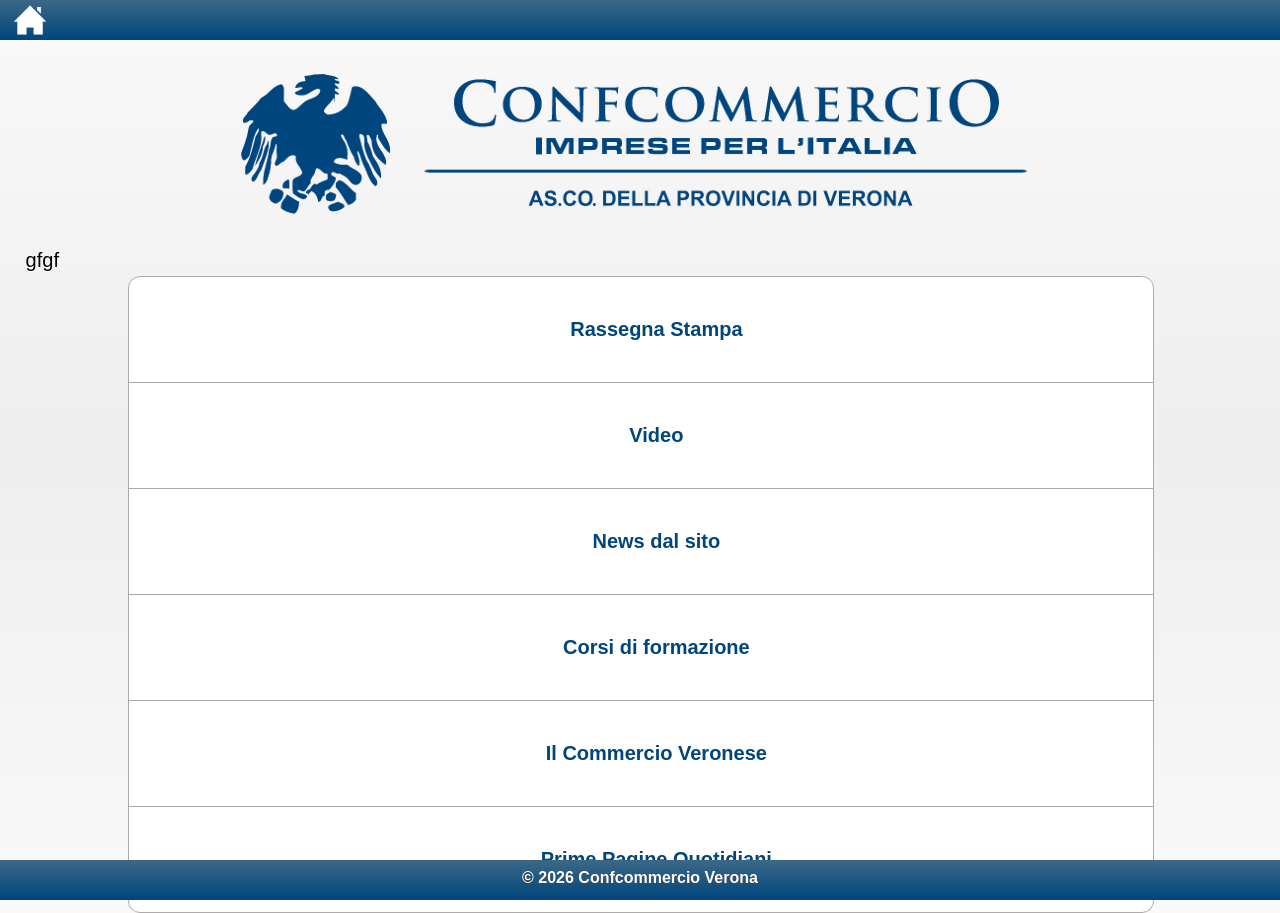
<file: platforms/android/assets/www/index.html>
<!DOCTYPE html>
<html>
    <head>
        <meta charset="utf-8" />
        <meta name="viewport" content="width=device-width, user-scalable=no">
        <link type="text/css" rel="stylesheet" href="css/custom.css">
        <title>Confcommercio Verona</title>
        <script type="text/javascript" src="phonegap.js"></script>
        <script type="text/javascript" charset="utf-8" src="js/OptionsMenu.js"/>

        
        <script type="text/javascript" src="PushNotification.js"></script>
        <script type="text/javascript" src="js/index.js"></script>
         <script type="text/javascript">
                    app.initialize();
                  
        </script>
    </head> 
    <body class="corpo">
     <div class="header">
        <h1 class="bar"></h1>
            <div id="homebutton">
        <a  href="javascript:history.back()">
             <img src="img/icona.png" alt="Confcommercio Verona" style="vertical-align:middle;"/>
        </a>  
  
        </div>
         <!--<div id="settingsbutton">
           <a  href="javascript:history.back()">&nbsp; 
         <img src="img/settings.png" alt="Impostazioni" style="vertical-align:middle;"/>
         </a>    
        </div>-->
      </div> 
      <div class="footer">
        <h1 class="bar">&copy; <script>document.write(new Date().getFullYear())</script> Confcommercio Verona </h1>
      </div>  
      <div id="spacerhome">
        </div> 
        <div id="logo-wrap">
          <img src="img/logo_big.png" alt="Confcommercio Verona" />
        </div>
        <div id="menu">
        <ul>
        
          <li>
          <a href="rassegna-stampa.html">Rassegna Stampa</a>
          </li>
          
          <li>
          <a href="video.html">Video</a>
          </li> 
          <li>
          <a href="news-dal-sito.html">News dal sito</a>
          </li>
          <li>
          <a href="corsi.html">Corsi di formazione</a>
          </li>
          <li>
          <a href="il-commercio-veronese.html">Il Commercio Veronese</a>
          </li>
          <li>
          <a href="prime-pagine.html">Prime Pagine Quotidiani</a>
          </li>
         
        </ul>
        <div>
      </div>       
      <div class="app"> 
            <div id="deviceready" class="blink">
                <p class="event listening"> </p>
                <p class="event received"> </p>
            </div>
       </div>     
    </div>
      <p id="definitions">  gfgf
    </p> 
    <script>


       


 document.addEventListener('deviceready', function () {
 alert("dssdsd");
       var element = document.getElementById('definitions');
        element.innerHTML = 'Device Name: '     + device.name     + '<br />' +
                            'Device Cordova: '  + device.cordova  + '<br />' +
                            'Device Platform: ' + device.platform + '<br />' +
                            'Device UUID: '     + device.uuid     + '<br />' +
                            'Device Model: '    + device.model    + '<br />' +
                            'Device Version: '  + device.version  + '<br />';   
                                
  
          
            window.setTimeout("closeDefinitions();", 5000);

            function closeDefinitions(){
                  document.getElementById("definitions").style.display="none";}
    

}, false);
</script>
  </body>
</html>
</file>
<file: platforms/android/assets/www/css/custom.css>
html {
   width: 100%;
   min-height: 100%;   
}

body{
   margin: 0;
   font-family: Helvetica,Arial,sans-serif;
  /* background: linear-gradient(#F9F9F9, #EEEEEE) repeat scroll 0 0 #EEEEEE;*/
   background: -webkit-linear-gradient(top, #F9F9F9 0%, #EEEEEE 50%,#F9F9F9 100%);  
   background: -moz-linear-gradient(top, #F9F9F9 0%, #EEEEEE 50%,#F9F9F9 100%); 
   background: -ms-linear-gradient(top, #F9F9F9 0%, #EEEEEE 50%,#F9F9F9 100%);
   background: -o-linear-gradient(top, #F9F9F9 0%, #EEEEEE 50%,#F9F9F9 100%);
   background: linear-gradient(top, #F9F9F9 0%, #EEEEEE 50%,#F9F9F9 100%);
   text-shadow: 0 1px 0 #FFFFFF;
   width: 95%;
   min-height: 100%;
   min-height: 100%;  
   font-size: 10px;
   margin:2% 2% 2% 2%;
}
     
.header {
   background-image: -webkit-linear-gradient(top, #3B6887 0%, #00457c 100%);  
   background-image: -moz-linear-gradient(top, #3B6887 0%, #00457c 100%);  
   background-image: -ms-linear-gradient(top, #3B6887 0%, #00457c 100%);  
   background-image: -o-linear-gradient(top, #3B6887 0%, #00457c 100%);  
   background-image: linear-gradient(top, #3B6887 0%, #00457c 100%);
   color: #FFFFFF;
   font-weight: bold;
   text-shadow: 0 1px 1px #444444;
   position: fixed;
   top: 0;
   left: 0;
   width:100%;
   font-family: Helvetica,Arial,sans-serif;
   font-size: 13px;
   display:true;
   z-index:2;
}

.footer {
   background-image: -webkit-linear-gradient(top, #3B6887 0%, #00457c 100%);  
   background-image: -moz-linear-gradient(top, #3B6887 0%, #00457c 100%);  
   background-image: -ms-linear-gradient(top, #3B6887 0%, #00457c 100%);  
   background-image: -o-linear-gradient(top, #3B6887 0%, #00457c 100%);  
   background-image: linear-gradient(top, #3B6887 0%, #00457c 100%);
   color: #FFFFFF;
   font-weight: bold;
   text-shadow: 0 1px 1px #444444;
   position: fixed;
   bottom: 0;
   left: 0;
   width:100%;
   font-family: Helvetica,Arial,sans-serif;
   font-size: 10px;
   display:none;
   z-index:2;
}

.bar{
   display: block;
   font-size: 16px; 
   margin: 0.6em 10% 0.8em;
   min-height: 1.1em;
   outline: 0 none !important;
   overflow: hidden;
   padding: 0;
   text-align: center;
   text-overflow: ellipsis;
   white-space: nowrap;
}


#homebutton{
  /* display: table-cell;
   vertical-align: middle;    */
	 position:absolute;
   top: 0px;   
	 left: 10px;
   font-weight: bold;
   text-shadow: 0 1px 1px #444444;
   -moz-box-align: center;
   -webkit-box-align: center;
   height:100%;
   width:10%;
}

#homebutton a {  
  text-decoration: none; 
  color:#ffffff;
  font-family: Helvetica,Arial,sans-serif;
  width:100%;
  height:100%;
}

#homebutton img{
   max-width:100% !important;
   max-height:100% !important;  
}

#settingsbutton{
	 position:absolute;
   top: 5px;
	 right: 15px;
   font-weight: bold;
   text-shadow: 0 1px 1px #444444;
}

#settingsbutton a {  
  text-decoration: none; 
  color:#ffffff;
  font-family: Helvetica,Arial,sans-serif;
}



.app{
   height: 50px;
   left: 50%;
   margin: -115px 0 0 -112px;
   padding: 180px 0 0;
   position: absolute;
   text-align: center;
   top: 80%;
   width: 225px;
   display: none;
}

#menu {
	display: block;
	background: #f9f9da;
	border: 1px #ababab solid;
	background-color: white;
	border-radius: 12px;
	-webkit-border-radius: 12px;
	-moz-border-raiuds: 12px;
	-ms-border-radius: 12px;
	-o-border-radius: 12px;
	z-index: 1;
	text-align: center;
	margin-top: 4%;
}

ul{
   list-style: none;
   margin: 0px;
   padding: 0px;
}

li{ 
   border-bottom: 1px #ababab solid;
   
}

ul li a{
   display: block;
   width:95%;
   text-decoration: none;
   font-weight: bold;
   /*height:40px; */
   vertical-align: middle; 
   padding:4%;
}

a {  text-decoration: none; color:#00457c;}
a:visited { text-decoration: none; color:#00457c;}
a:hover { text-decoration: none; color:#00457c;}
a:focus { text-decoration: none; color:#00457c;}
a:hover, a:active { text-decoration: none; color:#00457c; }
li:last-of-type { border: 0px; }



.titolo{
   display: block;
   text-align: center;
}   


#spacerx{
   clear: both;
   width:100%;
   height:1px;
   background:#063453;
   margin-top:35px;
}

#spacerhome{
   clear: both;
   width:100%;
   height:0px;
   margin-top:45px;
}
#spacerbottom{
   clear: both;
   width:100%;
   height:20px;
   margin-bottom:20px;
}

#logo-wrap{

   width: 80%; 
   margin-left: auto;
   margin-right:  auto;
 /*  margin-bottom:  15%;   */
   text-align: center;
   margin-top:5px;
   z-index:0;
   vertical-align: middle;
}

#logo-wrap img{
   max-width:100% !important;
   max-height:100% !important;  
}

#rssOutput{
   width: 100%;
   height: 100%;   
   min-height: 100%;
} 


.imgwrap{
   
}

.imgwrap img{
   overflow: hidden;
   width: 100%;
   max-width:100% !important;
   max-height:100% !important;
   display:block;
   align: center;
}


/*Personalizzazioni in base alla LARGHEZZA dello schermo*/

@media screen and (min-width: 240px) {
   body {
     /* background: orange; */
      font-size: 13px;
   }
   #menu{
      width: 80%;
      position:absolute;
      left:10%;
      top:25%;
   }
}
    
@media screen and (min-width: 480px) {
   body {
    /*  background: red;  */
      font-size: 14px;
   }
   #menu{
      width: 80%;
      position:absolute;
      left:10%;
      top:25%;
   }
}
 
@media screen and (min-width: 768px) {
   body {
    /* background: purple;  */
     font-size: 16px;
   }
   #menu{
      width: 80%;
      position:absolute;
      left:10%;
      top:25%;
   }
   .titolo{
  
   font-size: 22px;

}
}
 
@media screen and (min-width: 1024px) {
/* body {
  background: blue; 
 } */
}
 
@media screen and (min-width: 1200px) {
 body {
  /*background: gray; */
 }
}

/*Personalizzazioni in base all'ALTEZZA dello schermo*/
@media screen and (max-height: 280px) {
  #logo-wrap{
    display:none;
  } 
  #menu{
      top:5%;
      margin-top:  5%;
       
   }


    ul li a{
   padding:2%;
 }
}

@media screen and (max-height: 450px) {
  #logo-wrap{
    display:none;
  } 
  #menu{
      top:5%;
      margin-top:  5%;
   }
    ul li a{
   padding:2%;
 }
  #spacerhome{
    margin-top:65px;
   }
}

@media screen and (min-height: 480px) {

 /*body {
  background: blue; 
 }      */
 .footer {
   display:block;
 }
 .header {
   display:block;
 }
 ul li a{
   padding:2%;
 }
  #spacerhome{
   margin-top:45px;
}
 
}
@media screen and (min-height: 720px) {
/* body {
  background: black; 
 }  */

   ul li a{
     /*height:70px;   */
        padding:4%;
   }
     body{
       font-size: 20px;
        /*margin:15px 15px 15px 15px;*/
        
        width: 95%;
    }
    
  
   #spacerhome{
    margin-top:65px;
   }
    .titolo{
  
   font-size: 22px;

}
}
</file>
